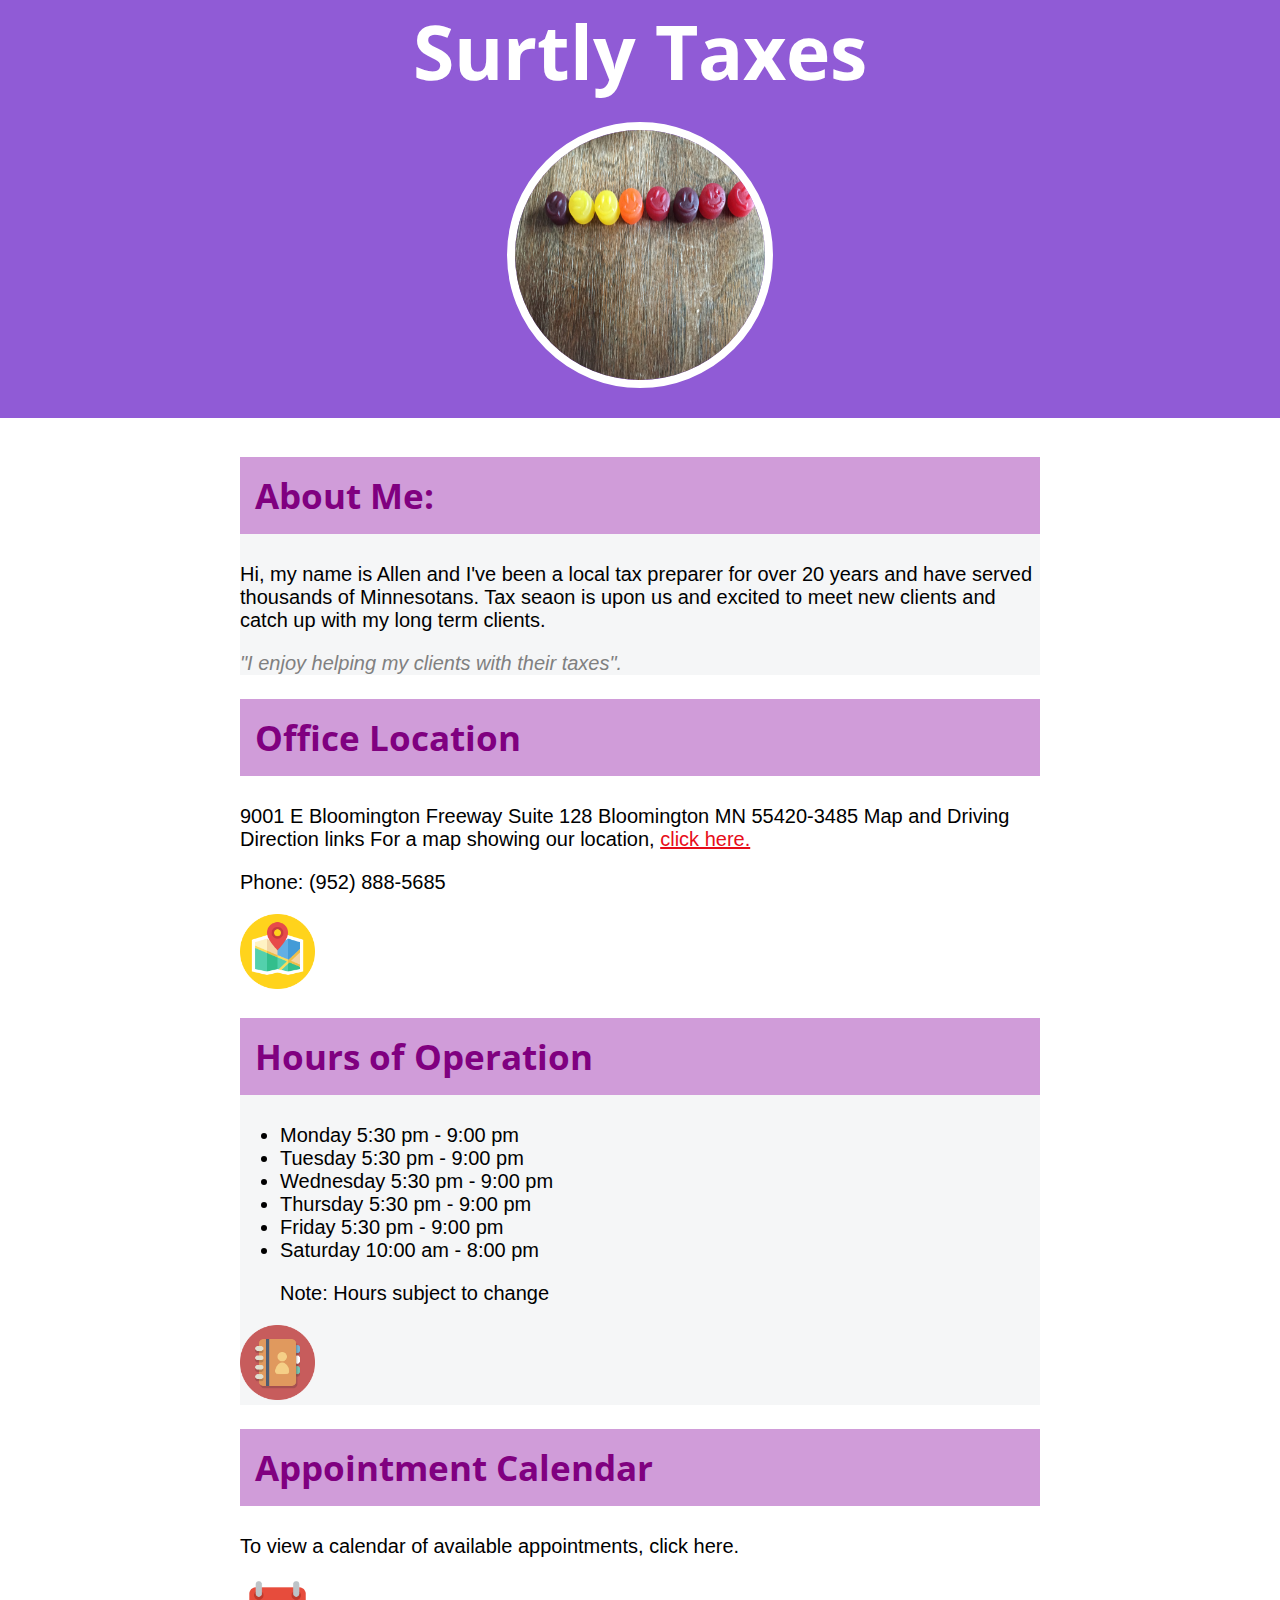
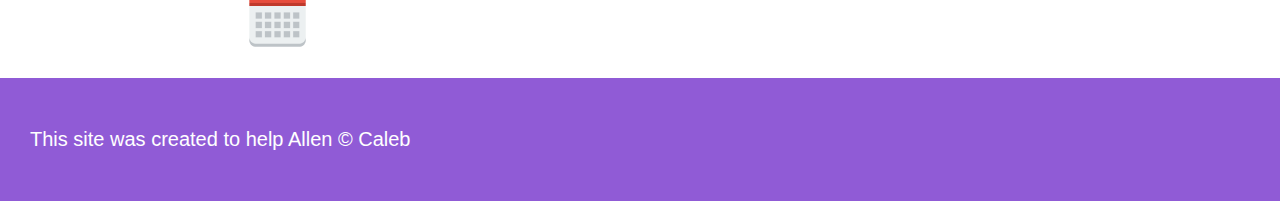
<file: index.html>
<!DOCTYPE html>
<html>
<head>
	<meta charset="UTF-8">
    <meta name="viewport" content="width=device-width, initial-scale=1">
    <link href="https://fonts.googleapis.com/css?family=Open+Sans+Condensed:300&display=swap" rel="stylesheet">
	<link rel="stylesheet" type="text/css" href="css/styles.css">
	<title>Surtly Tax</title>
	<link rel="icon" href="img/header_bg.jpeg">
</head>
<body class="box-main">
	<!-- Navigation -->
	<!-- <section>
	<nav class="main-nav">
		<ul>
			<li>Home</li>
			<li>Schedule An Appointment</li>
			<li>Directions</li>
			<li>Contact</li>
		</ul>
	</nav>
	</section> -->

	<section>
		<header>
			<!-- Header / Slogan -->
			<h1 class="bgg">Surtly Taxes</h1> 
			<img src="img/header_bg.jpeg" height="250px" width="550">
		</header>
		</section>
											<!-- Main Element -->

		<section>
		<main>
											<!-- About -->

		<section class="bg">
		<h2>About Me:</h2>
		<p>Hi, my name is Allen and I've been a local tax preparer for over 20 years and have served thousands of Minnesotans. Tax seaon is upon us and excited to meet new clients and catch up with my long term clients.</p>

											<!-- Trust Statement -->

		<p class="caption">"I enjoy helping my clients with their taxes".</p>
	</section>

											<!-- Directions -->

	<section>
		
		<h2>Office Location</h2>
		<p>9001 E Bloomington Freeway
		Suite 128
		Bloomington MN 55420-3485
		Map and Driving Direction links
		For a map showing our location, 
		<a href="https://google.com">click here.</a></p>
		<p>Phone: (952) 888-5685 </p>

		<img src="img/location.png" height="75" width="75">

	</section>

											<!-- Hours -->

	<section class="bg">
		
		<h2>Hours of Operation</h2>
		<ul>
			<li>Monday 5:30 pm - 9:00 pm</li>
			<li>Tuesday 5:30 pm - 9:00 pm</li>
			<li>Wednesday 5:30 pm - 9:00 pm</li>
			<li>Thursday 5:30 pm - 9:00 pm</li>
			<li>Friday 5:30 pm - 9:00 pm</li>
			<li>Saturday 10:00 am - 8:00 pm</li>
			<p>Note: Hours subject to change</p>
		</ul>

		<img src="img/contact.png" height="75" width="75">

	</section>
		
											<!-- Appointments -->
	<section>
		
		<h2>Appointment Calendar</h2>
		<p>To view a calendar of available appointments, click here.</p>
		<img src="img/Calendar.png" height="75" width="75">
	</section>
	</main>

	

	</section>

											<!-- Footer Element -->

	<footer>
		<p>This site was created to help Allen &copy; Caleb</p>
	</footer>
	
</body>
</html>
</file>
<file: css/styles.css>
body {
	font-family: helvetica; /* Body font */
	font-size: 20px;
	font-weight: 150; /* Makes the body font thin */
	margin: 0;
	padding: 0
}
header {
	background-color: #905bd6;
	text-align: center;
	padding-top: 5px;
	padding-bottom: 25px;
	margin-top: 0px;
}
/*header.container {
	max-width: 800px;
}*/
h1, h2 {
	font-family: 'Open Sans Condensed';
}
header h1 {
	color: white;
	font-size: 50px;
	
}
header img {
	border-radius: 150px;
	width: 250px;
	border: 8px solid #fff;
}
h1 {
	font-size: 35px;
	color: red;
}
h1.bgg { /* surtly tax text bg color */
	font-size: 75px;
	margin: 0px 0px;
	padding-bottom: 20px;
}
h2 {
	background-color: #d09cd9;
	font-size: 35px;
	color: purple;
	padding: 15px
}
/*h3 {
	font-size: 35px;
	color: green;
}*/
main {
	max-width: 800px;
	margin: 0 auto;
	padding: 20px;
}
a {
	color: #e70c19;
}
a:hover {
	/* when you hover on any a element change the color */
	color: white;
	background-color: lightgray;
}
footer {
	background-color: #905bd6;
	text-align: left;
	color: white;
	padding: 30px;
}
section {
	margin-top: -5px;
}
p footer {
	margin: 0;
}
p.caption {
	color: grey;
	font-style: italic;
	margin-top: 0;
}
section.bg {
	background-color: #f5f6f7;
}
.nav {
	margin-bottom: 0px;
	padding-bottom: : 0px;
}
.big {
	font-size: 60px;
}
.uppercase {
	text-transform: uppercase;
}
.main-nav {
	background-color: #b19cd9;
	font-size: 16px;
}
</file>
